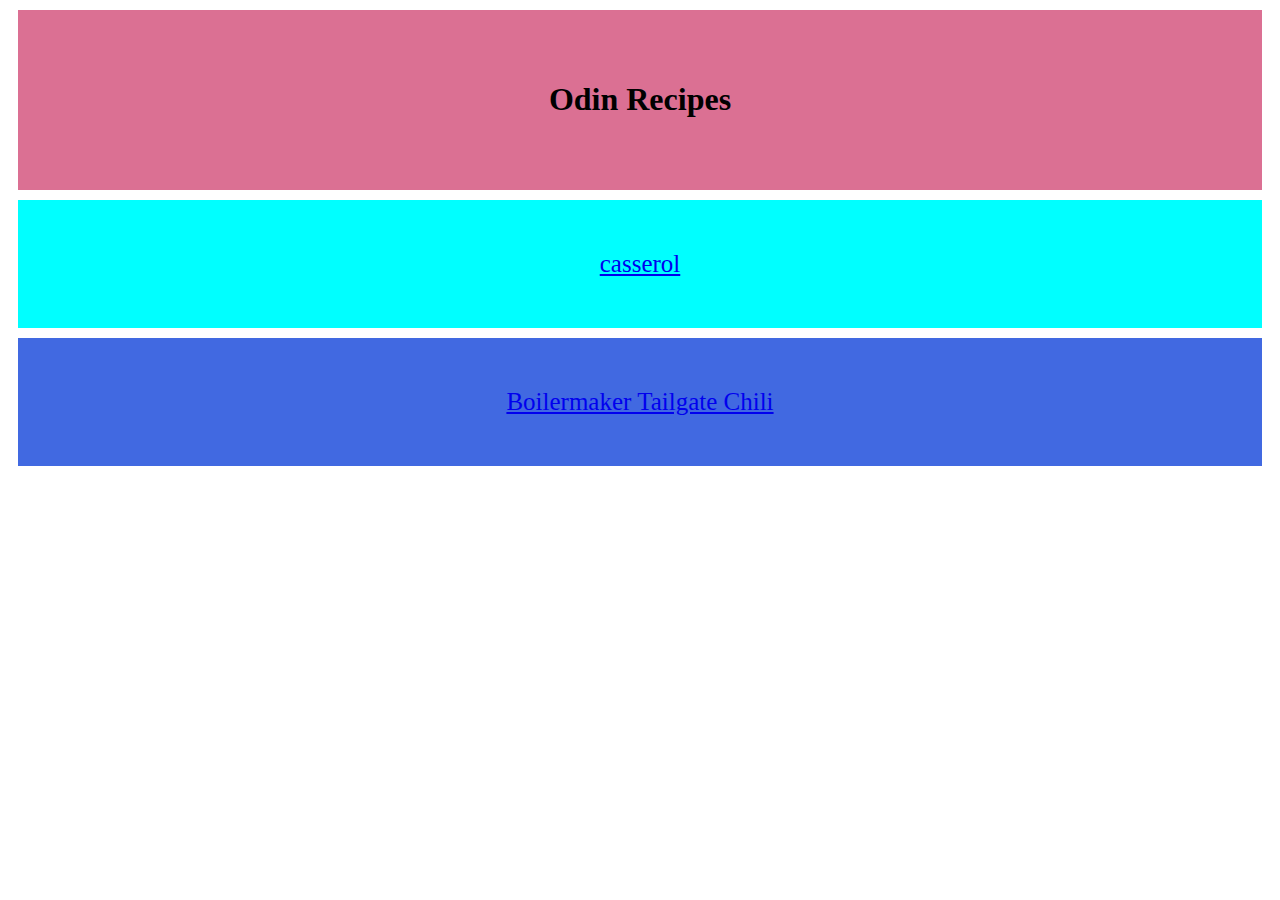
<file: index.html>
<!DOCTYPE html>
<html lang="en">

<head>
    <meta charset="UTF-8">
    <meta name="viewport" content="width=device-width, initial-scale=1.0">
    <title>odin-project</title>
    <link rel="stylesheet" href="./CSS/style.css">
</head>

<body>
    <div class="heading">
        <h1>Odin Recipes</h1>
    </div>
    <div id="link-1">
        <a href="recipes/casserol.html">casserol</a>
    </div>
    <div id="link-2">
        <a href="recipes/Boilermaker-Tailgate-Chili.html">Boilermaker Tailgate Chili</a>
    </div>
</body>

</html>
</file>
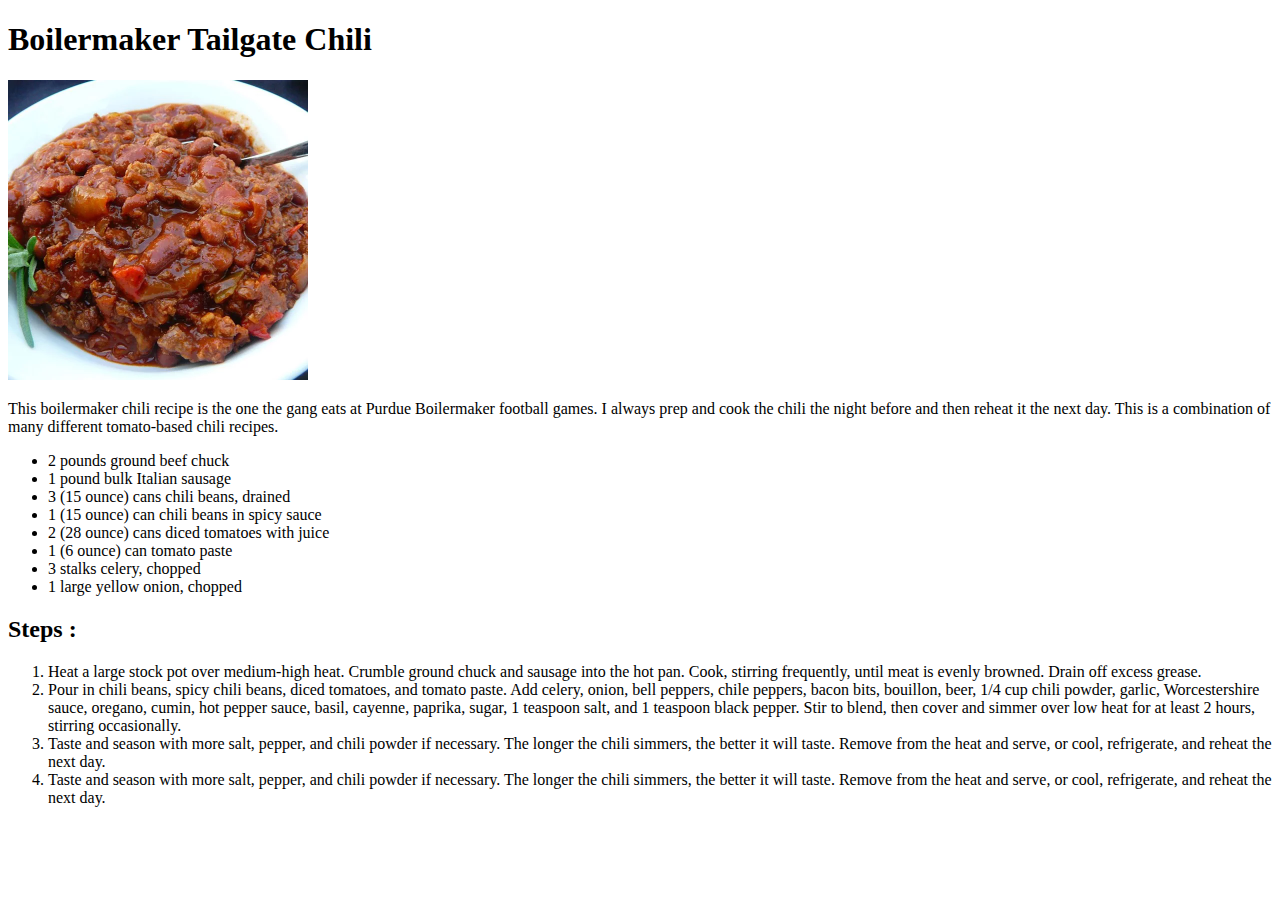
<file: recipes/Boilermaker-Tailgate-Chili.html>
<!DOCTYPE html>
<html lang="en">

<head>
    <meta charset="UTF-8">
    <meta name="viewport" content="width=device-width, initial-scale=1.0">
    <title>Boilermaker Tailgate Chili</title>
</head>

<body>
    <h1>Boilermaker Tailgate Chili</h1>
    <img src="../images/BoilermakerTailgateChili.webp" alt="chili" height="300px" width="300px">
    <p>This boilermaker chili recipe is the one the gang eats at Purdue Boilermaker football games. I always prep and
        cook the chili the night before and then reheat it the next day. This is a combination of many different
        tomato-based chili recipes.</h2>
    <ul>
        <li>2 pounds ground beef chuck</li>
        <li>1 pound bulk Italian sausage</li>
        <li>3 (15 ounce) cans chili beans, drained</li>
        <li>1 (15 ounce) can chili beans in spicy sauce</li>
        <li>2 (28 ounce) cans diced tomatoes with juice</li>
        <li>1 (6 ounce) can tomato paste</li>
        <li>3 stalks celery, chopped</li>
        <li>1 large yellow onion, chopped</li>
    </ul>
    <h2>Steps :</h2>
    <ol>
        <li>Heat a large stock pot over medium-high heat. Crumble ground chuck and sausage into the hot pan. Cook,
            stirring frequently, until meat is evenly browned. Drain off excess grease.</li>
        <li>Pour in chili beans, spicy chili beans, diced tomatoes, and tomato paste. Add celery, onion, bell peppers,
            chile peppers, bacon bits, bouillon, beer, 1/4 cup chili powder, garlic, Worcestershire sauce, oregano,
            cumin, hot pepper sauce, basil, cayenne, paprika, sugar, 1 teaspoon salt, and 1 teaspoon black pepper. Stir
            to blend, then cover and simmer over low heat for at least 2 hours, stirring occasionally.</li>
        <li>Taste and season with more salt, pepper, and chili powder if necessary. The longer the chili simmers, the
            better it will taste. Remove from the heat and serve, or cool, refrigerate, and reheat the next day.</li>
        <li>Taste and season with more salt, pepper, and chili powder if necessary. The longer the chili simmers, the
            better it will taste. Remove from the heat and serve, or cool, refrigerate, and reheat the next day.</li>
    </ol>
</body>

</html>
</file>
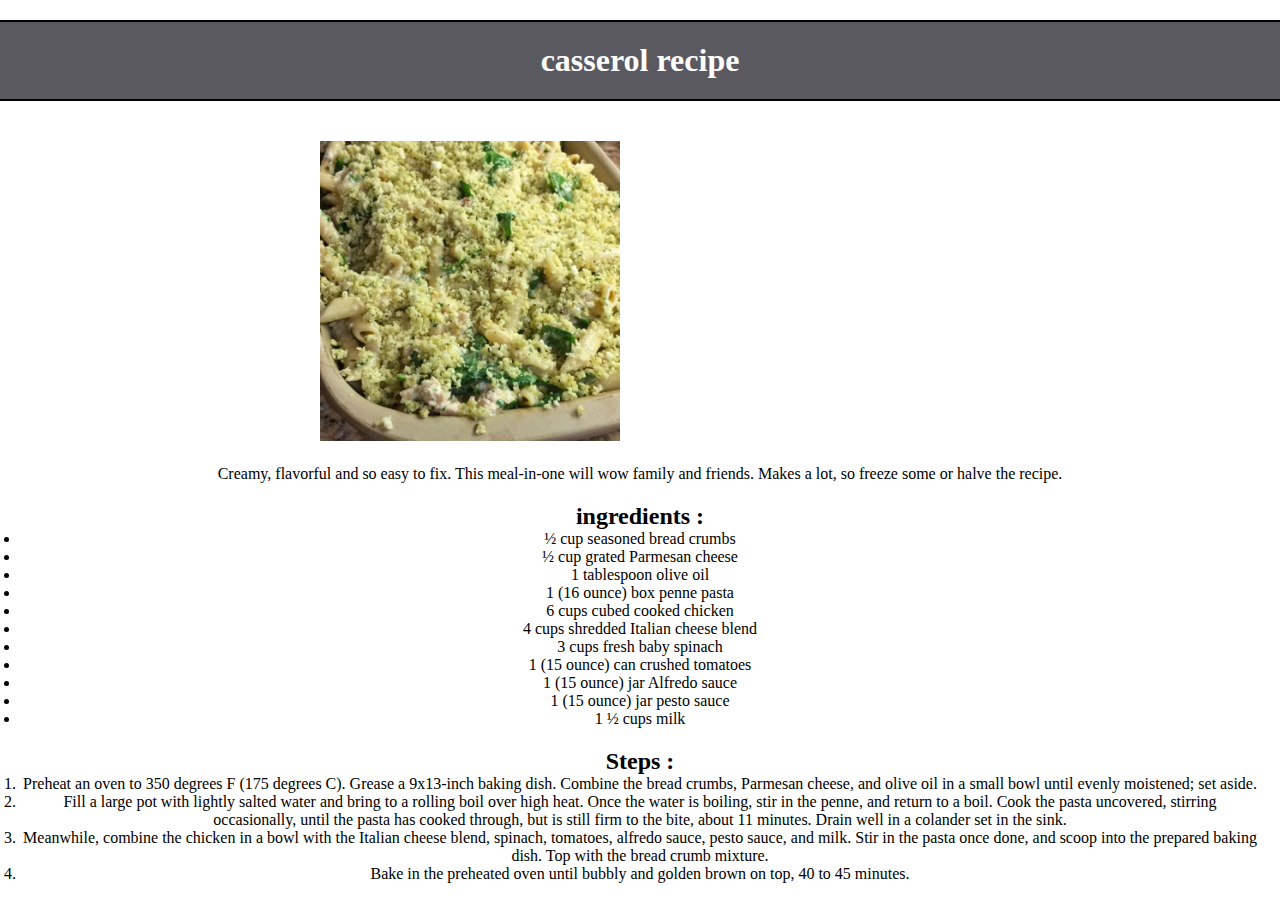
<file: recipes/casserol.html>
<!DOCTYPE html>
<html lang="en">

<head>
    <meta charset="UTF-8">
    <meta name="viewport" content="width=device-width, initial-scale=1.0">
    <title>casseroll</title>
    <link rel="stylesheet" href="../CSS/casserol.css">
</head>

<body>
    <div id="discription">
        <h1>casserol recipe</h1>
        <img src="../images/casserelo.webp" alt="casserel image" height="300px" width="300px">
        <p>Creamy, flavorful and so easy to fix. This meal-in-one will wow family and friends. Makes a lot, so freeze
            some
            or halve the recipe.</p>
    </div>
    <div id="ingredients">
        <h2>ingredients :</h2>
        <ul>
            <li>½ cup seasoned bread crumbs</li>
            <li>½ cup grated Parmesan cheese</li>
            <li>1 tablespoon olive oil</li>
            <li>1 (16 ounce) box penne pasta</li>
            <li>6 cups cubed cooked chicken</li>
            <li>4 cups shredded Italian cheese blend</li>
            <li>3 cups fresh baby spinach</li>
            <li>1 (15 ounce) can crushed tomatoes</li>
            <li>1 (15 ounce) jar Alfredo sauce</li>
            <li>1 (15 ounce) jar pesto sauce</li>
            <li>1 ½ cups milk</li>
        </ul>
    </div>
    <div id="steps">
        <h2>Steps :</h2>
        <ol>
            <li>Preheat an oven to 350 degrees F (175 degrees C). Grease a 9x13-inch baking dish. Combine the bread
                crumbs,
                Parmesan cheese, and olive oil in a small bowl until evenly moistened; set aside.</li>
            <li>Fill a large pot with lightly salted water and bring to a rolling boil over high heat. Once the water is
                boiling, stir in the penne, and return to a boil. Cook the pasta uncovered, stirring occasionally, until
                the
                pasta has cooked through, but is still firm to the bite, about 11 minutes. Drain well in a colander set
                in
                the sink.</li>
            <li>Meanwhile, combine the chicken in a bowl with the Italian cheese blend, spinach, tomatoes, alfredo
                sauce,
                pesto sauce, and milk. Stir in the pasta once done, and scoop into the prepared baking dish. Top with
                the
                bread crumb mixture.</li>
            <li>Bake in the preheated oven until bubbly and golden brown on top, 40 to 45 minutes.</li>
        </ol>
    </div>
</body>

</html>
</file>
<file: CSS/style.css>
div{
    margin: 10px;
    padding: 50px;
    text-align: center;
}

div a{
    font-size: 25px;
}

.heading{
    background-color: palevioletred;
}

#link-1{
    background-color: aqua;
}

#link-2{
    background-color: royalblue;
}
</file>
<file: CSS/casserol.css>
*{
    padding: 0px;
    margin: 0px;
}

#discription h1{
    padding: 20px 0px;
    margin: 20px 0px;
    border: 2px solid black;
    border-left: 0px;
    border-right: 0px;
    background-color: rgb(90, 89, 95);
    text-align: center;
    color: rgb(255, 255, 255);

}

#discription img{
    padding: 20px 0px;
    padding-left: 320px;
    width: 300px;
    height: auto;
}

#discription p{
    text-align: center;
}

#ingredients {
    text-align: center;
    margin: 20px;
}

#steps{
    text-align: center;
    margin: 20px;
}
</file>
